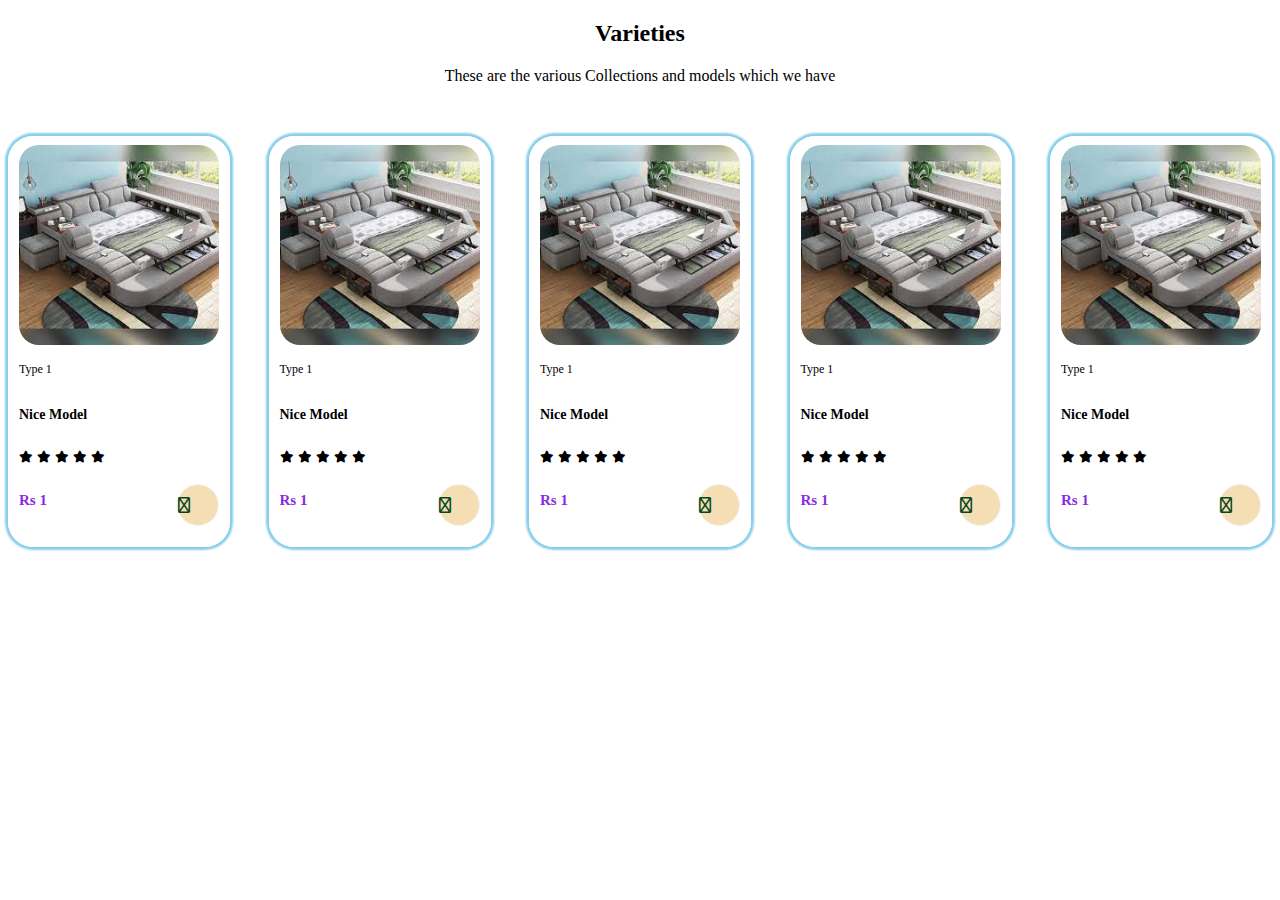
<file: templates/bed.html>
<!DOCTYPE html>
<html lang="en">

<head>
    <meta charset="UTF-8">
    <meta name="viewport" content="width=device-width, initial-scale=1.0">
    <title>Bed</title>
    <!-- Include Font Awesome CSS for icons -->
    <link rel="stylesheet" href="https://cdnjs.cloudflare.com/ajax/libs/font-awesome/6.2.0/css/all.min.css">
    <style>
        /* CSS for product cards */
        .pro {
            width: 14%;
            min-width: 200px;
            padding: 8px 10px;
            border: 1px solid white;
            cursor: pointer;
            border-radius: 25px;
            box-shadow: 0px 0px 2px 3px skyblue;
            margin: 15px 0;
            transition: 0.2s ease;
            position: relative;
        }

        .pro:hover {
            box-shadow: 20px 20px 30px slategray;
        }

        .pro img {
            width: 100%;
            border-radius: 20px;
        }

        .pro .des {
            text-align: start;
            padding: 10px 0;
        }

        .pro .des span {
            color: black;
            font-size: 12px;
        }

        .pro .des h5 {
            padding-top: 7px;
            color: black;
            font-size: 14px;
        }

        .pro .des i {
            font-size: 12px;
            color: black;
        }

        .pro h4 {
            padding-top: 7px;
            font-size: 15px;
            font-weight: 700;
            color: blueviolet;
        }

        .pro .cart {
            width: 40px;
            height: 40px;
            line-height: 40px;
            border-radius: 50px;
            background-color: wheat;
            font-weight: 500;
            color: rgb(4, 70, 31);
            border: 1px solid whitesmoke;
            position: absolute;
            bottom: 20px;
            right: 10px;
        }

        .pro-container {
            display: flex;
            justify-content: space-between;
            padding-top: 20px;
            flex-wrap: wrap;
        }
    </style>
</head>

<body>
    <section id="product1" class="section-p1">
        <center>
            <h2>Varieties</h2>
            <p>These are the various Collections and models which we have</p>
        </center>
        <div class="pro-container">
            <div class="pro">
                <img src="/static/bed.jpg" alt="Modern Bed Design">
                <div class="des">
                    <span>Type 1</span>
                    <h5>Nice Model</h5>
                    <div class="star">
                        <i class="fas fa-star"></i>
                        <i class="fas fa-star"></i>
                        <i class="fas fa-star"></i>
                        <i class="fas fa-star"></i>
                        <i class="fas fa-star"></i>
                    </div>
                    <h4>Rs 1</h4>
                </div>
                <a href="#"><i class="fas fa-shopping-cart cart"></i></a>
            </div>

            <div class="pro">
                <img src="/static/bed.jpg" alt="Modern Bed Design">
                <div class="des">
                    <span>Type 1</span>
                    <h5>Nice Model</h5>
                    <div class="star">
                        <i class="fas fa-star"></i>
                        <i class="fas fa-star"></i>
                        <i class="fas fa-star"></i>
                        <i class="fas fa-star"></i>
                        <i class="fas fa-star"></i>
                    </div>
                    <h4>Rs 1</h4>
                </div>
                <a href="#"><i class="fas fa-shopping-cart cart"></i></a>
            </div>

            <div class="pro">
                <img src="/static/bed.jpg" alt="Modern Bed Design">
                <div class="des">
                    <span>Type 1</span>
                    <h5>Nice Model</h5>
                    <div class="star">
                        <i class="fas fa-star"></i>
                        <i class="fas fa-star"></i>
                        <i class="fas fa-star"></i>
                        <i class="fas fa-star"></i>
                        <i class="fas fa-star"></i>
                    </div>
                    <h4>Rs 1</h4>
                </div>
                <a href="#"><i class="fas fa-shopping-cart cart"></i></a>
            </div>

            <div class="pro">
                <img src="/static/bed.jpg" alt="Modern Bed Design">
                <div class="des">
                    <span>Type 1</span>
                    <h5>Nice Model</h5>
                    <div class="star">
                        <i class="fas fa-star"></i>
                        <i class="fas fa-star"></i>
                        <i class="fas fa-star"></i>
                        <i class="fas fa-star"></i>
                        <i class="fas fa-star"></i>
                    </div>
                    <h4>Rs 1</h4>
                </div>
                <a href="#"><i class="fas fa-shopping-cart cart"></i></a>
            </div>

            <div class="pro">
                <img src="/static/bed.jpg" alt="Modern Bed Design">
                <div class="des">
                    <span>Type 1</span>
                    <h5>Nice Model</h5>
                    <div class="star">
                        <i class="fas fa-star"></i>
                        <i class="fas fa-star"></i>
                        <i class="fas fa-star"></i>
                        <i class="fas fa-star"></i>
                        <i class="fas fa-star"></i>
                    </div>
                    <h4>Rs 1</h4>
                </div>
                <a href="#"><i class="fas fa-shopping-cart cart"></i></a>
            </div>


        </div>
    </section>
</body>

</html>
</file>
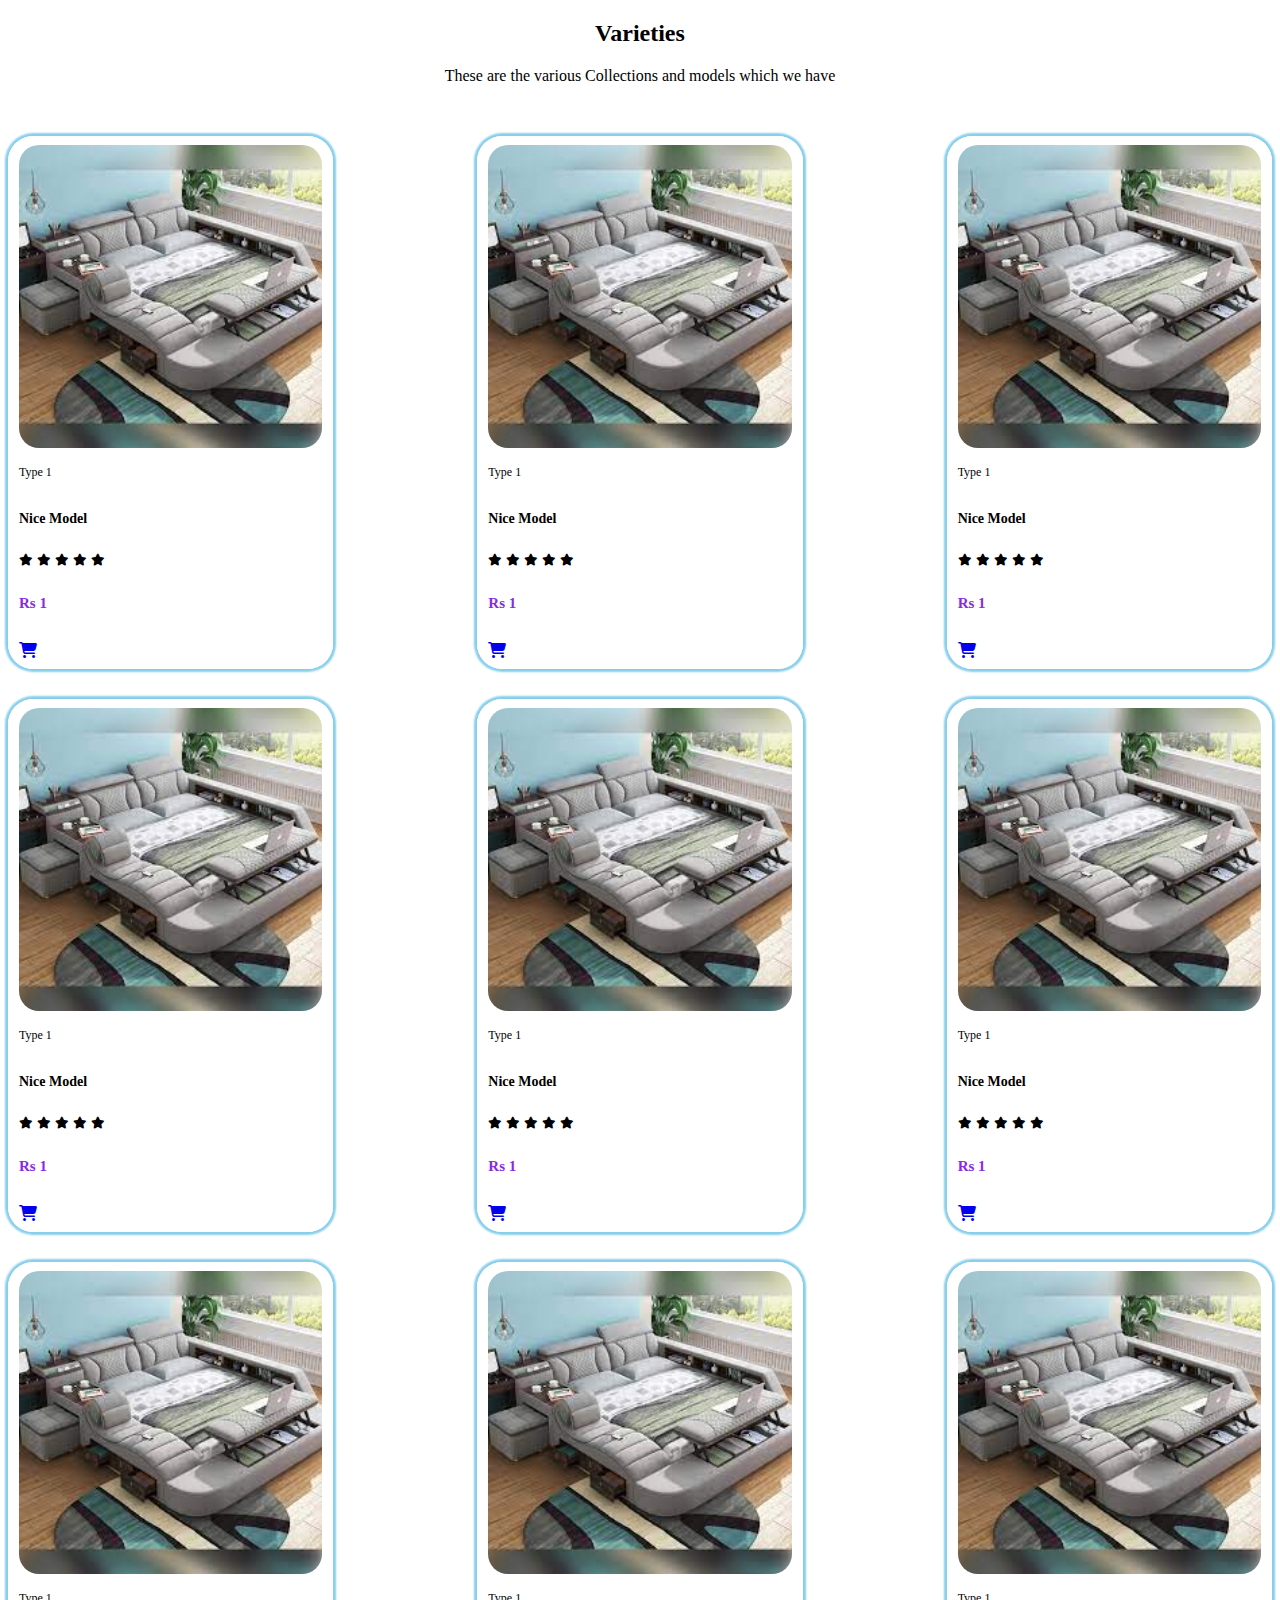
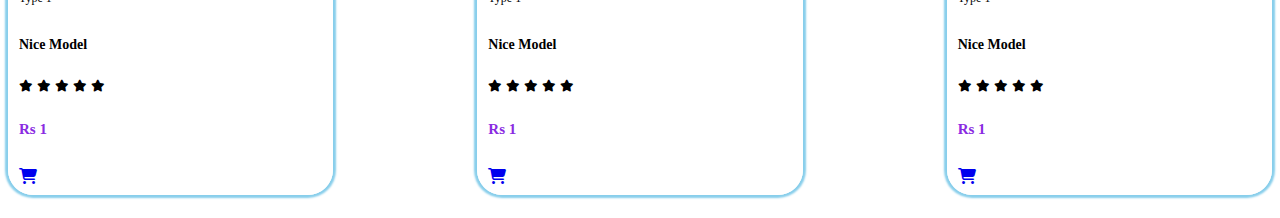
<file: templates/couch.html>
<!DOCTYPE html>
<html lang="en">

<head>
    <meta charset="UTF-8">
    <meta name="viewport" content="width=device-width, initial-scale=1.0">
    <title>Bed</title>
    <!-- Include Font Awesome CSS for icons -->
    <link rel="stylesheet" href="https://cdnjs.cloudflare.com/ajax/libs/font-awesome/6.2.0/css/all.min.css">
    <style>
        /* CSS for product cards */
        .pro {
            width: 24%;
            min-width: 200px;
            max-width: 500px;
            max-height: 800px;
            padding: 8px 10px;
            border: 1px solid white;
            cursor: pointer;
            border-radius: 25px;
            box-shadow: 0px 0px 2px 3px skyblue;
            margin: 15px 0;
            transition: 0.2s ease;
            position: relative;
        }

        .pro:hover {
            box-shadow: 20px 20px 30px slategray;
        }

        .pro img {
            width: 100%;
            border-radius: 20px;
        }

        .pro .des {
            text-align: start;
            padding: 10px 0;
        }

        .pro .des span {
            color: black;
            font-size: 12px;
        }

        .pro .des h5 {
            padding-top: 7px;
            color: black;
            font-size: 14px;
        }

        .pro .des i {
            font-size: 12px;
            color: black;
        }

        .pro h4 {
            padding-top: 7px;
            font-size: 15px;
            font-weight: 700;
            color: blueviolet;
        }

        .pro .cart {
            width: 40px;
            height: 40px;
            line-height: 40px;
            border-radius: 50px;
            background-color: wheat;
            font-weight: 500;
            color: rgb(4, 70, 31);
            border: 1px solid whitesmoke;
            position: absolute;
            bottom: 20px;
            right: 10px;
        }

        .pro-container {
            display: flex;
            justify-content: space-between;
            padding-top: 20px;
            flex-wrap: wrap;
        }
    </style>
</head>

<body>
    <section id="product1" class="section-p1">
        <center>
            <h2>Varieties</h2>
            <p>These are the various Collections and models which we have</p>
        </center>
        <div class="pro-container">
            <div class="pro">
                <img src="/static/bed.jpg" alt="Modern Bed Design">
                <div class="des">
                    <span>Type 1</span>
                    <h5>Nice Model</h5>
                    <div class="star">
                        <i class="fas fa-star"></i>
                        <i class="fas fa-star"></i>
                        <i class="fas fa-star"></i>
                        <i class="fas fa-star"></i>
                        <i class="fas fa-star"></i>
                    </div>
                    <h4>Rs 1</h4>
                </div>
                <a href="/cupb">
                    <i class="fa fa-shopping-cart "></i>
                </a>
            </div>

            <div class="pro">
                <img src="/static/bed.jpg" alt="Modern Bed Design">
                <div class="des">
                    <span>Type 1</span>
                    <h5>Nice Model</h5>
                    <div class="star">
                        <i class="fas fa-star"></i>
                        <i class="fas fa-star"></i>
                        <i class="fas fa-star"></i>
                        <i class="fas fa-star"></i>
                        <i class="fas fa-star"></i>
                    </div>
                    <h4>Rs 1</h4>
                </div>
                <a href="/cupb">
                    <i class="fa fa-shopping-cart "></i>
                </a>
            </div>

            <div class="pro">
                <img src="/static/bed.jpg" alt="Modern Bed Design">
                <div class="des">
                    <span>Type 1</span>
                    <h5>Nice Model</h5>
                    <div class="star">
                        <i class="fas fa-star"></i>
                        <i class="fas fa-star"></i>
                        <i class="fas fa-star"></i>
                        <i class="fas fa-star"></i>
                        <i class="fas fa-star"></i>
                    </div>
                    <h4>Rs 1</h4>
                </div>
                <a href="/cupb">
                    <i class="fa fa-shopping-cart "></i>
                </a>
            </div>

            <div class="pro">
                <img src="/static/bed.jpg" alt="Modern Bed Design">
                <div class="des">
                    <span>Type 1</span>
                    <h5>Nice Model</h5>
                    <div class="star">
                        <i class="fas fa-star"></i>
                        <i class="fas fa-star"></i>
                        <i class="fas fa-star"></i>
                        <i class="fas fa-star"></i>
                        <i class="fas fa-star"></i>
                    </div>
                    <h4>Rs 1</h4>
                </div>
                <a href="/cupb">
                    <i class="fa fa-shopping-cart "></i>
                </a>
            </div>

            <div class="pro">
                <img src="/static/bed.jpg" alt="Modern Bed Design">
                <div class="des">
                    <span>Type 1</span>
                    <h5>Nice Model</h5>
                    <div class="star">
                        <i class="fas fa-star"></i>
                        <i class="fas fa-star"></i>
                        <i class="fas fa-star"></i>
                        <i class="fas fa-star"></i>
                        <i class="fas fa-star"></i>
                    </div>
                    <h4>Rs 1</h4>
                </div>
                <a href="/cupb">
                    <i class="fa fa-shopping-cart "></i>
                </a>
            </div>

            <div class="pro">
                <img src="/static/bed.jpg" alt="Modern Bed Design">
                <div class="des">
                    <span>Type 1</span>
                    <h5>Nice Model</h5>
                    <div class="star">
                        <i class="fas fa-star"></i>
                        <i class="fas fa-star"></i>
                        <i class="fas fa-star"></i>
                        <i class="fas fa-star"></i>
                        <i class="fas fa-star"></i>
                    </div>
                    <h4>Rs 1</h4>
                </div>
                <a href="/cupb">
                    <i class="fa fa-shopping-cart "></i>
                </a>
            </div>

            <div class="pro">
                <img src="/static/bed.jpg" alt="Modern Bed Design">
                <div class="des">
                    <span>Type 1</span>
                    <h5>Nice Model</h5>
                    <div class="star">
                        <i class="fas fa-star"></i>
                        <i class="fas fa-star"></i>
                        <i class="fas fa-star"></i>
                        <i class="fas fa-star"></i>
                        <i class="fas fa-star"></i>
                    </div>
                    <h4>Rs 1</h4>
                </div>
                <a href="/cupb">
                    <i class="fa fa-shopping-cart "></i>
                </a>
            </div>

            <div class="pro">
                <img src="/static/bed.jpg" alt="Modern Bed Design">
                <div class="des">
                    <span>Type 1</span>
                    <h5>Nice Model</h5>
                    <div class="star">
                        <i class="fas fa-star"></i>
                        <i class="fas fa-star"></i>
                        <i class="fas fa-star"></i>
                        <i class="fas fa-star"></i>
                        <i class="fas fa-star"></i>
                    </div>
                    <h4>Rs 1</h4>
                </div>
                <a href="/cupb">
                    <i class="fa fa-shopping-cart "></i>
                </a>
            </div>

            <div class="pro">
                <img src="/static/bed.jpg" alt="Modern Bed Design">
                <div class="des">
                    <span>Type 1</span>
                    <h5>Nice Model</h5>
                    <div class="star">
                        <i class="fas fa-star"></i>
                        <i class="fas fa-star"></i>
                        <i class="fas fa-star"></i>
                        <i class="fas fa-star"></i>
                        <i class="fas fa-star"></i>
                    </div>
                    <h4>Rs 1</h4>
                </div>
                <a href="/cupb">
                    <i class="fa fa-shopping-cart "></i>
                </a>
            </div>
        </div>
    </section>
</body>

</html>
</file>
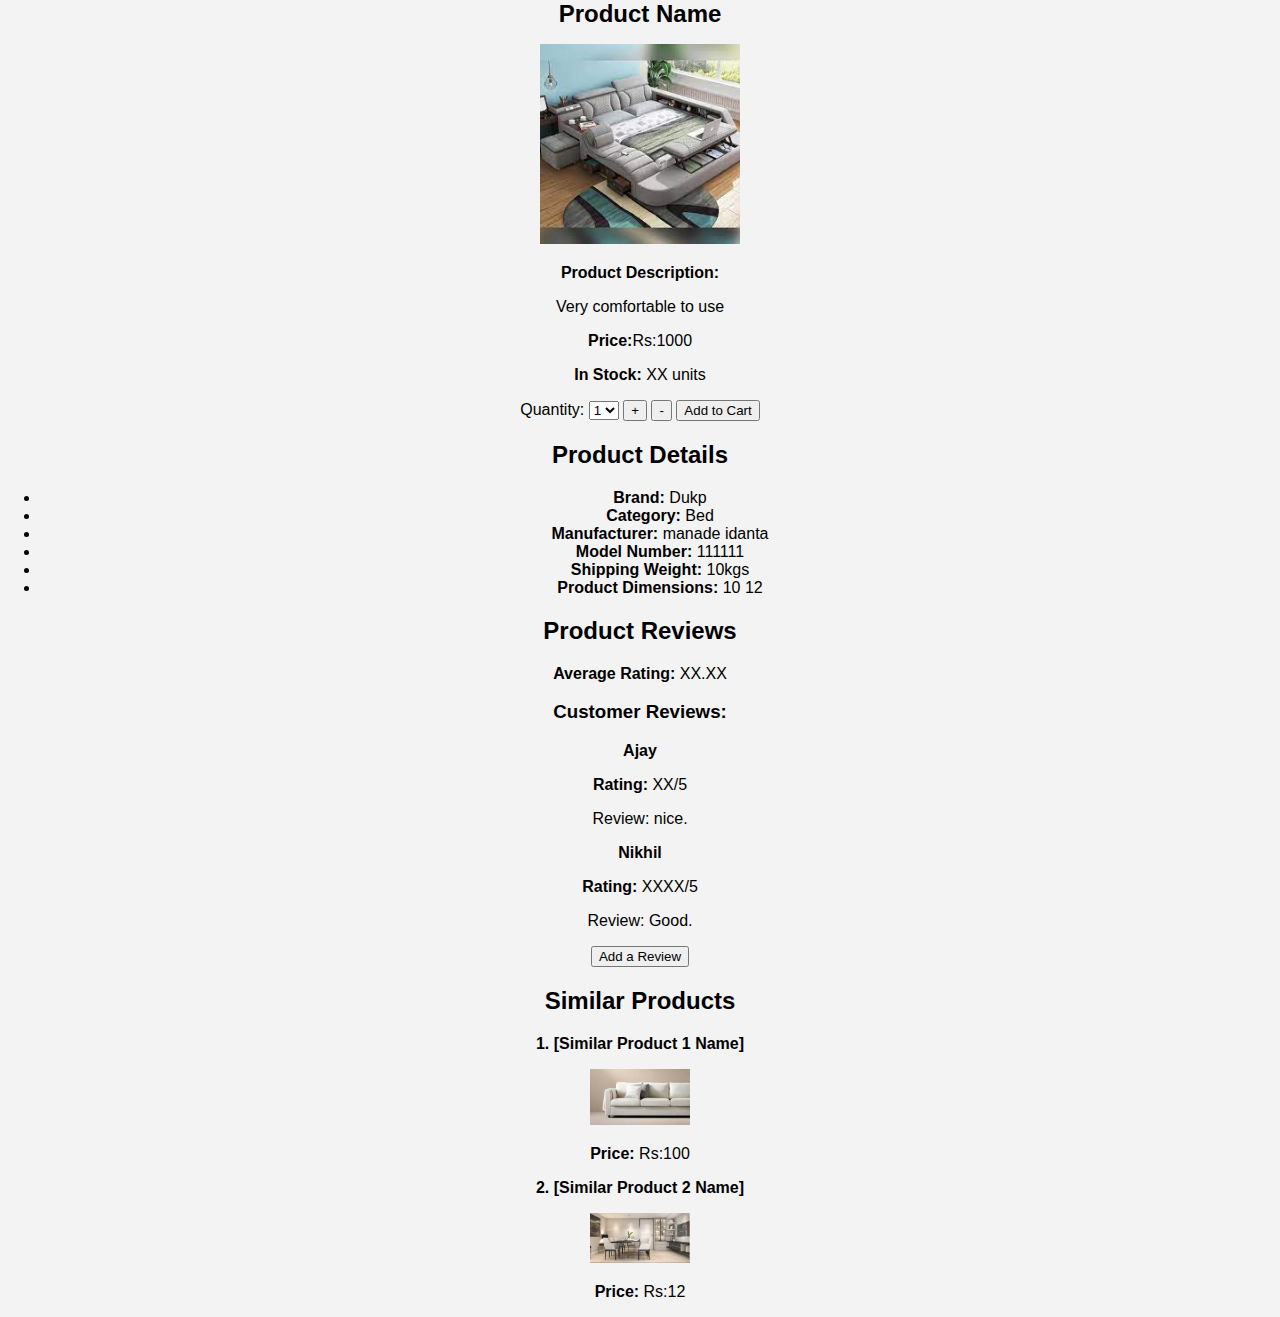
<file: templates/cupb.html>
<!DOCTYPE html>
<html>

<head>
    <title>Product Booking</title>
    <style>
        body {
            font-family: Arial, sans-serif;
            margin: 0;
            padding: 0;
            background-color: #f3f3f3;
        }

        .container {
            max-width: 1200px;
            margin: 0 auto;
            padding: 20px;
            background-color: #fff;
            box-shadow: 0 0 10px rgba(0, 0, 0, 0.1);
        }

        .product-info {
            display: flex;
            margin: 20px 0;
        }

        .product-image {
            flex: 1;
            margin-right: 20px;
            text-align: center;
        }

        .product-image img {
            max-width: 100%;
            height: auto;
        }

        .product-details {
            flex: 2;
        }

        h1 {
            font-size: 24px;
            margin-top: 0;
        }

        .price {
            font-size: 20px;
            color: #e47911;
            margin-top: 10px;
        }

        .availability {
            font-size: 16px;
            margin-top: 10px;
        }

        .quantity {
            margin-top: 10px;
        }

        .quantity select {
            padding: 5px;
        }

        .buttons {
            margin-top: 10px;
        }

        .buttons button {
            padding: 10px 20px;
            background-color: #f0c14b;
            border: none;
            color: #111;
            cursor: pointer;
        }

        .buttons button:hover {
            background-color: #ddb347;
        }

        .product-description {
            margin-top: 20px;
            font-size: 16px;
        }

        .product-reviews {
            margin-top: 20px;
        }

        .similar-products {
            margin-top: 20px;
        }

        .similar-product {
            display: flex;
            margin-bottom: 20px;
        }

        .similar-product-image {
            flex: 1;
            margin-right: 20px;
            text-align: center;
        }

        .similar-product-image img {
            max-width: 100%;
            height: auto;
        }

        .similar-product-details {
            flex: 2;
        }

        .similar-product-title {
            font-size: 18px;
            margin-top: 0;
        }

        .similar-product-price {
            font-size: 16px;
            color: #e47911;
            margin-top: 10px;
        }
    </style>
</head>

<body>
    <center>
        <h1>Product Name</h1>

        <img src="/static/bed.jpg" alt="Product Image" width="200">

        <p><strong>Product Description:</strong></p>
        <p>Very comfortable to use</p>

        <p><strong>Price:</strong>Rs:1000</p>
        <p><strong>In Stock:</strong> XX units</p>

        <label for="quantity">Quantity:</label>
        <select id="quantity">
            <option value="1">1</option>
            <option value="2">2</option>
            <option value="3">3</option>
            <option value="4">4</option>
            <option value="5">5</option>
            <option value="6">6</option>
            <option value="7">7</option>

            <!-- Add more quantity options as needed -->

        </select>
        <button id="plusButton">+</button>
        <button id="minusButton">-</button>

        <button>Add to Cart</button>

        <h2>Product Details</h2>
        <ul>
            <li><strong>Brand:</strong> Dukp</li>
            <li><strong>Category:</strong> Bed</li>
            <li><strong>Manufacturer:</strong> manade idanta</li>
            <li><strong>Model Number:</strong> 111111</li>
            <li><strong>Shipping Weight:</strong> 10kgs</li>
            <li><strong>Product Dimensions:</strong> 10 12</li>
        </ul>

        <h2>Product Reviews</h2>
        <p><strong>Average Rating:</strong> XX.XX</p>

        <h3>Customer Reviews:</h3>
        <p><strong>Ajay</strong></p>
        <p><strong>Rating:</strong> XX/5</p>
        <p>Review: nice.</p>

        <p><strong>Nikhil</strong></p>
        <p><strong>Rating:</strong> XXXX/5</p>
        <p>Review: Good.</p>

        <!-- Add more reviews as needed -->

        <button>Add a Review</button>

        <h2>Similar Products</h2>
        <p><strong>1. [Similar Product 1 Name]</strong></p>
        <img src="/static/couch.jpg" alt="Similar Product 1" width="100">
        <p><strong>Price:</strong> Rs:100</p>

        <p><strong>2. [Similar Product 2 Name]</strong></p>
        <img src="/static/dt.jpg" alt="Similar Product 2" width="100">
        <p><strong>Price:</strong> Rs:12</p>
        <!-- Add more similar products as needed -->
    </center>
    <script>
        document.addEventListener("DOMContentLoaded", function () {
            const quantitySelect = document.getElementById("quantity");
            const plusButton = document.getElementById("plusButton");
            const minusButton = document.getElementById("minusButton");

            plusButton.addEventListener("click", function () {
                // Increment the selected quantity
                const currentValue = parseInt(quantitySelect.value);
                quantitySelect.value = (currentValue + 1).toString();
            });

            minusButton.addEventListener("click", function () {
                // Decrement the selected quantity, but not below 1
                const currentValue = parseInt(quantitySelect.value);
                if (currentValue > 1) {
                    quantitySelect.value = (currentValue - 1).toString();
                }
            });
        });
    </script>
</body>

</html>
</file>
